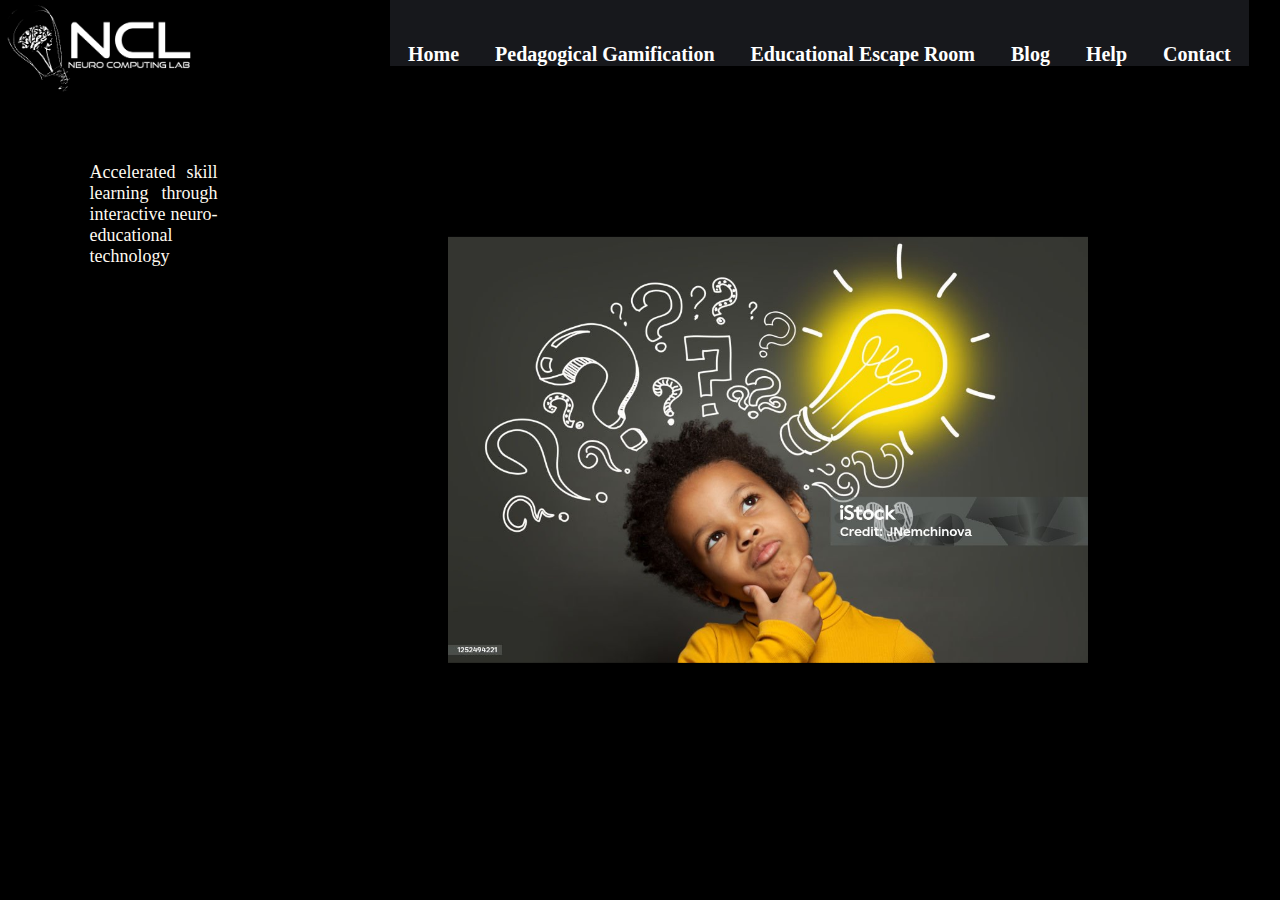
<file: index.html>
<!DOCTYPE html>
<html lang="en">
<head>
    <meta charset="UTF-8">
    <meta name="viewport" content="width=device-width, initial-scale=1.0">
    <link rel="stylesheet" href="css/main.css">
    <link rel="stylesheet" href="css/estilos.css">
    <link rel="stylesheet" href="css/menu.css">
    <link rel="icon" type="image/x-icon" href="img/fav.ico">
    <script src="js/jslider.js"></script>
    <title>Neuro Computing Educational Lab</title>
</head>
<body>
<header>
    <div class="container-one">
        <img src="img/NCL-logo-transparent-2%20(1).png" ALT="NCEL" width="50%"/>
    </div>
    <div class="container-two">
        <nav>
            <ul>
                <li><a href="#">Home</a></li>
                <li><a href="html/pedgame.html">Pedagogical Gamification</a></li>
                <li><a href="html/escaperoom.html">Educational Escape Room</a></li>
                <li><a href="html/blog.html">Blog</a></li>
                <li><a href="html/help.html">Help</a></li>
                <li><a href="html/contact.html">Contact</a></li>

            </ul>
        </nav>
    </div>

</header>
<main>
    <div class="container-one">

    <img src="img/intro.jpg" alt="" class="intro">




    </div>



    <div class="container-two" style="position: absolute; width: 20%; margin-top: 5%; margin-left: 5%">
        <p class="introtext">Accelerated skill learning through interactive
            neuro-educational technology</p>
    </div>


</main>
<footer>
    <div class="container-one">
        <p>
            Footer
        </p>
    </div>
</footer>
</body>
</html>
</file>
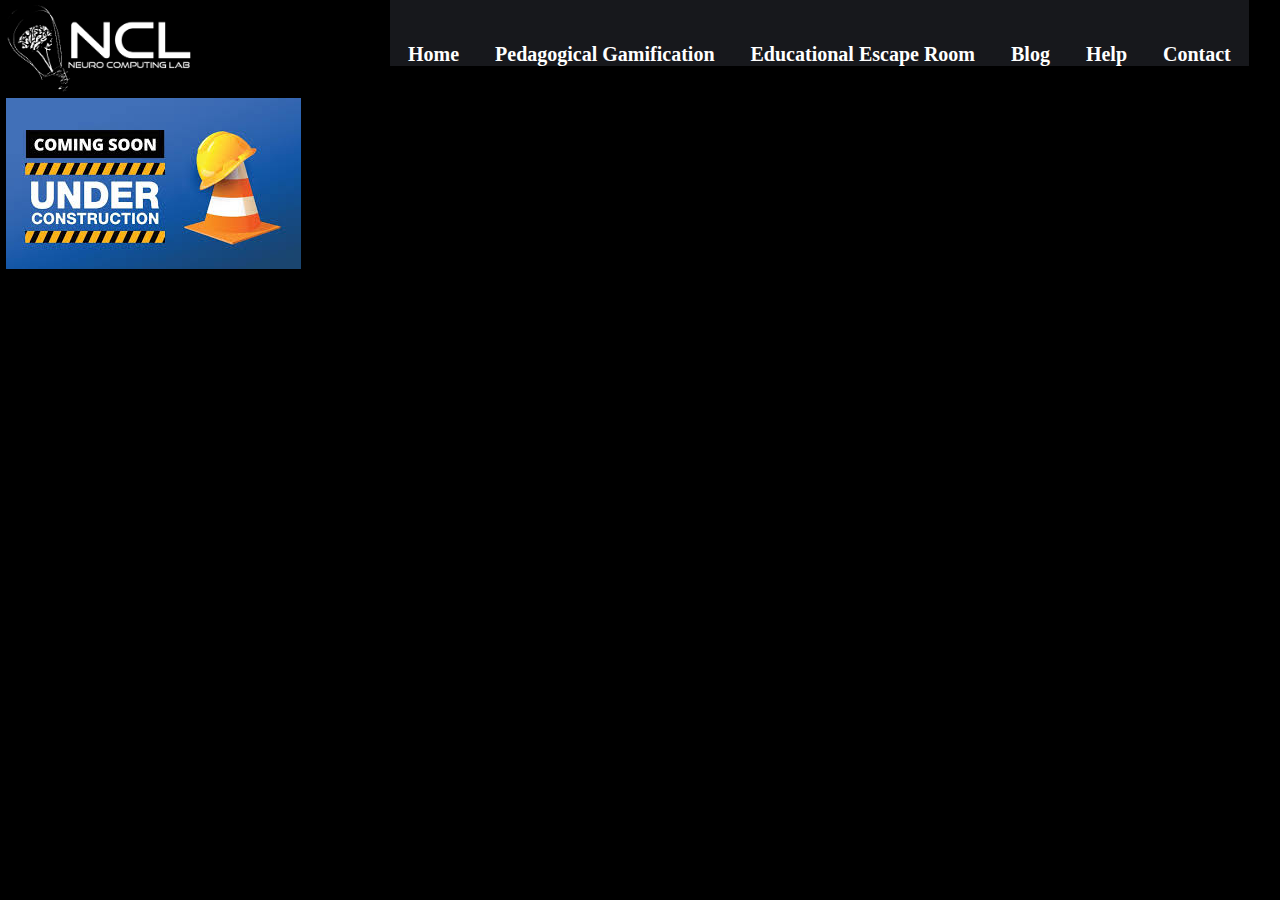
<file: html/blog.html>
<!DOCTYPE html>
<html lang="en">
<head>
    <meta charset="UTF-8">
    <meta name="viewport" content="width=device-width, initial-scale=1.0">
    <link rel="stylesheet" href="../css/main.css">
    <link rel="stylesheet" href="../css/menu.css">
    <link rel="icon" type="image/x-icon" href="../img/fav.ico">
    <title>Neuro Computing Educational Lab</title>
</head>
<body>
<header>
    <div class="container-one">
        <img src="../img/NCL-logo-transparent-2%20(1).png" ALT="NCEL" width="50%"/>
    </div>
    <div class="container-two">
        <nav>
            <ul>
                <li><a href="../index.html">Home</a></li>
                <li><a href="#">Pedagogical Gamification</a></li>
                <li><a href="#">Educational Escape Room</a></li>
                <li><a href="#">Blog</a></li>
                <li><a href="#">Help</a></li>
                <li><a href="#">Contact</a></li>

            </ul>
        </nav>
    </div>

</header>
<main>
    <div class="container-one">
        <img src="../img/underconstrucction.jpg" alt=""/>
    </div>


</main>
<footer>
    <div class="container-one">
        <p>
            Footer
        </p>
    </div>
</footer>
</body>
</html>
</file>
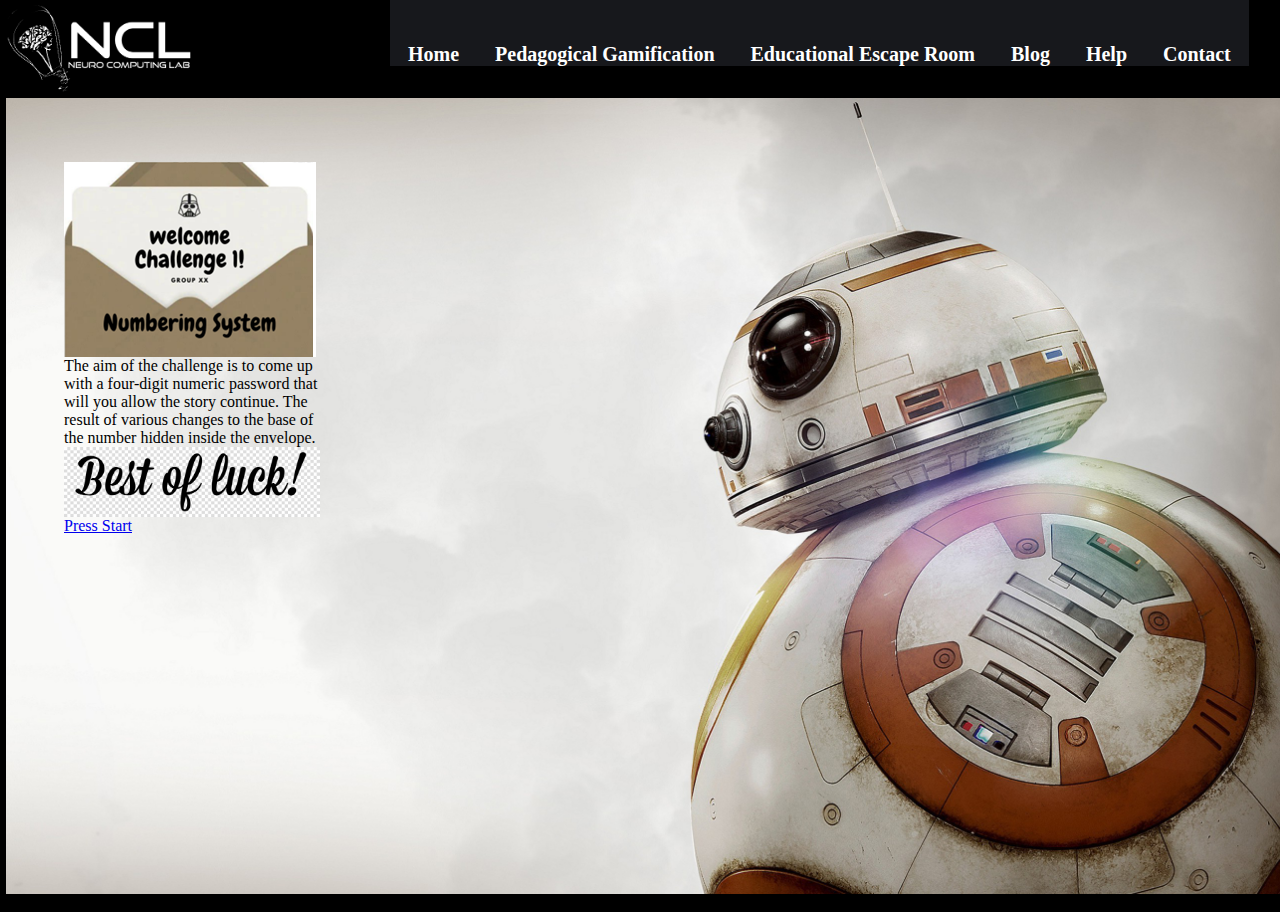
<file: html/escaperoom-page1.html>
<!DOCTYPE html>
<html lang="en">
<head>
    <meta charset="UTF-8">
    <meta name="viewport" content="width=device-width, initial-scale=1.0">
    <link rel="stylesheet" href="../css/escaperoom-page1.css">
    <link rel="stylesheet" href="../css/menu.css">
    <link rel="icon" type="image/x-icon" href="../img/fav.ico">

    <title>Neuro Computing Educational Lab</title>
</head>
<body>
<header>
    <div class="container-one">
        <img src="../img/NCL-logo-transparent-2%20(1).png" ALT="NCEL" width="50%"/>
    </div>
    <div class="container-two">
        <nav>
            <ul>
                <li><a href="../index.html">Home</a></li>
                <li><a href="pedgame.html">Pedagogical Gamification</a></li>
                <li><a href="escaperoom.html">Educational Escape Room</a></li>
                <li><a href="blog.html">Blog</a></li>
                <li><a href="help.html">Help</a></li>
                <li><a href="contact.html">Contact</a></li>

            </ul>
        </nav>
    </div>

</header>
<main>
    <div class="container-one">
        <img src="../img/white-Star-Wars-robot-vehicle-photography-science-fiction-622737-wallhere.com.jpg" alt=""/>
    </div>
    <div class="container-two" style="position: absolute; width: 20%; margin-top: 5%; margin-left: 5%">
        <img src="../img/envelope_challenge.png">
        <p style="color: black">
            The aim of the challenge is to come up with a four-digit numeric password that will you allow the story continue.
            The result of various changes to the base of the number hidden inside the envelope.
        </p>
        <img src="../img/goodluck.jpg" alt="" style="max-height: 50%"/>
       <a href="../game/game.html">Press Start</a>

    </div>


</main>
<footer>
    <div class="container-one">
        <p>
            Footer
        </p>
    </div>
</footer>
</body>
</html>
</file>
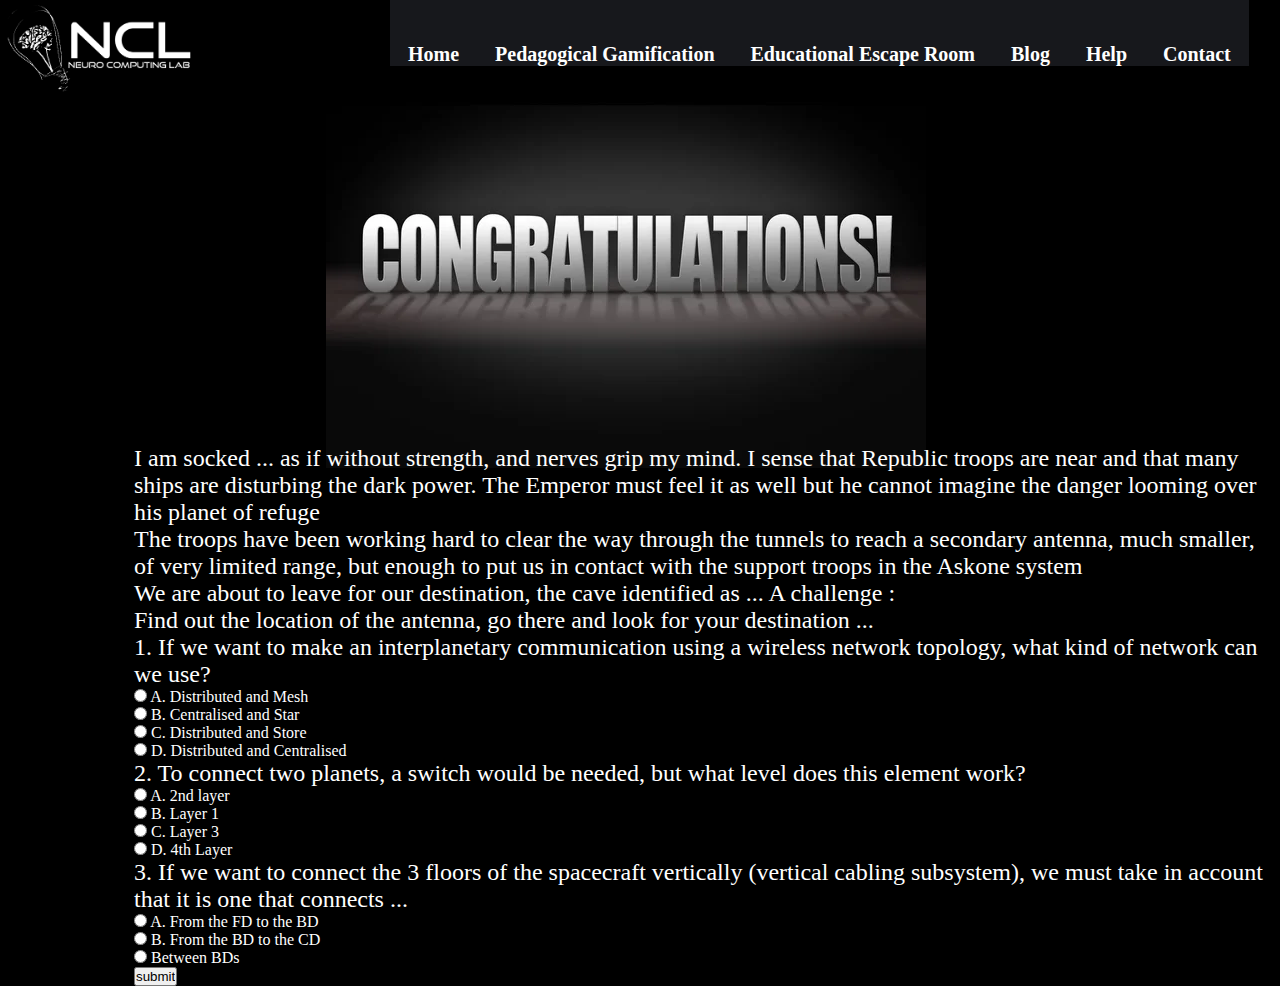
<file: html/escaperoom-page3.html>
<!DOCTYPE html>
<html lang="en">
<head>
    <meta charset="UTF-8">
    <meta name="viewport" content="width=device-width, initial-scale=1.0">
    <link rel="stylesheet" href="../css/escaperoom-page1.css">
    <link rel="stylesheet" href="../css/menu.css">
    <link rel="icon" type="image/x-icon" href="../img/fav.ico">

    <title>Neuro Computing Educational Lab</title>
</head>
<body>
<header>
    <div class="container-one">
        <img src="../img/NCL-logo-transparent-2%20(1).png" ALT="NCEL" width="50%"/>
    </div>
    <div class="container-two">
        <nav>
            <ul>
                <li><a href="../index.html">Home</a></li>
                <li><a href="pedgame.html">Pedagogical Gamification</a></li>
                <li><a href="escaperoom.html">Educational Escape Room</a></li>
                <li><a href="blog.html">Blog</a></li>
                <li><a href="help.html">Help</a></li>
                <li><a href="contact.html">Contact</a></li>

            </ul>
        </nav>
    </div>

</header>
<main>
    <div class="container-one" style="position: absolute; left: 25%; margin-top: 0;">
        <img src="../img/congratulations.jpg" alt=""/>
    </div>
    <div class="container-two" style="position: absolute; left: 10%; margin-top: 25%;">
        <p style="color: white; align-content: center; font-size: x-large"><br>I am socked ... as if without strength, and nerves grip my mind. I sense that Republic
        troops are near and that many ships are disturbing the dark power. The Emperor must feel
         it as well but he cannot imagine the danger looming over his planet of refuge</p>
        <p style="color: white; align-content: center; font-size: x-large">The troops have been working hard to clear the way through the tunnels to reach a
        secondary antenna, much smaller, of very limited range, but enough to put us in contact with the support
        troops in the Askone system</p>
        <p style="color: white; align-content: center; font-size: x-large">We are about to leave for our destination, the cave identified as ... A challenge
        : <br>Find out the location of the antenna, go there and look for your destination ...</br></p>
       <form action="escaperoom-page4.html" id="questions">
        <p><label style="color: white; align-content: center; font-size: x-large" id="q1">1. If we want to make an interplanetary communication using a wireless network topology,
            what kind of network can we use?</label></p>
        <input type="radio" id="id_q1_A" name="q1_answ" value="A-Distributed and Mesh">
        <label for="id_q1_A" style="color: white" class="#labelq1">A. Distributed and Mesh</label><br>
        <input type="radio" id="id_q1_B" name="q1_answ" value="B-Centralised and Star">
        <label for="id_q1_B" style="color: white">B. Centralised and Star</label><br>
        <input type="radio" id="id_q1_C" name="q1_answ" value="C-Distributed and Stored">
        <label for="id_q1_C" style="color: white">C. Distributed and Store</label><br>
        <input type="radio" id="id_q1_D" name="q1_answ" value="D-Distributed and Centralised">

        <label for="id_q1_D" style="color: white">D. Distributed and Centralised</label><br><p><label style="color: white; align-content: center; font-size: x-large">2. To connect two planets, a switch would be needed, but what level does this element work?</label></p>
        <input type="radio" id="id_q2_a" name="q2_answ" value="A-2nd layer">
        <label for="id_q2_a" style="color: white">A. 2nd layer</label><br>
        <input type="radio" id="id_q2_b" name="q2_answ" value="B-Layer 1">
        <label for="id_q2_b" style="color: white">B. Layer 1</label><br>
        <input type="radio" id="id_q2_c" name="q2_answ" value="C-Layer 3">
        <label for="id_q2_c" style="color: white">C. Layer 3</label><br>
        <input type="radio" id="id_q2_d" name="q2_answ" value="D-4th Layer">
        <label for="id_q2_d" style="color: white">D. 4th Layer</label><br>
        <p><label style="color: white; align-content: center; font-size: x-large">3. If we want to connect the 3 floors of the spacecraft vertically (vertical cabling
            subsystem), we must take in account that it is one that connects ...</label></p>
        <input type="radio" id="id_q3_a" name="q3_answ" value="From the FD to the BD">
        <label style="color: white" for="id_q3_a">A. From the FD to the BD</label><br>
        <input type="radio" id="id_q3_b" name="q3_answ" value="From the BD to the CD">
        <label for="id_q3_b" style="color: white">B. From the BD to the CD</label><br>
        <input type="radio" id="id_q3_c" name="q3_answ" value="From FDs">
        <label for="id_q3_c" style="color: white">Between BDs</label><br>
        <input type="submit" value="submit">
       </form>


    </div>




</main>
<footer>
    <div class="container-one">
        <p>
            Footer
        </p>
    </div>
</footer>
</body>

</html>
</file>
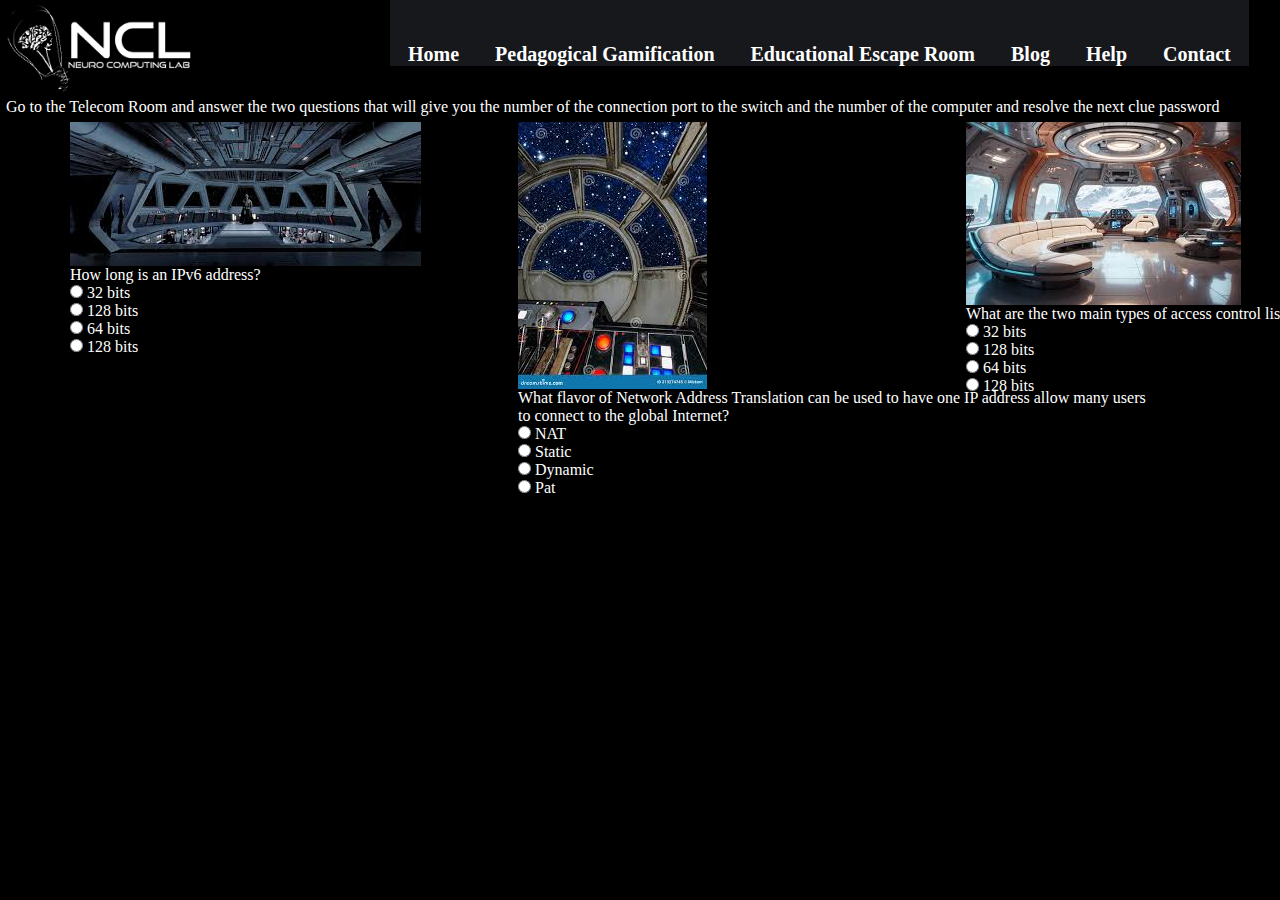
<file: html/escaperoom-page4.html>
<!DOCTYPE html>
<html lang="en" xmlns="http://www.w3.org/1999/html">
<head>
    <meta charset="UTF-8">
    <meta name="viewport" content="width=device-width, initial-scale=1.0">
    <link rel="stylesheet" href="../css/escaperoom-page1.css">
    <link rel="stylesheet" href="../css/menu.css">
    <link rel="icon" type="image/x-icon" href="../img/fav.ico">

    <title>Neuro Computing Educational Lab</title>
    <style>
        label{
            color: white;
        }
    </style>
</head>
<body>
<header>
    <div class="container-one">
        <img src="../img/NCL-logo-transparent-2%20(1).png" ALT="NCEL" width="50%"/>
    </div>
    <div class="container-two">
        <nav>
            <ul>
                <li><a href="../index.html">Home</a></li>
                <li><a href="pedgame.html">Pedagogical Gamification</a></li>
                <li><a href="escaperoom.html">Educational Escape Room</a></li>
                <li><a href="blog.html">Blog</a></li>
                <li><a href="help.html">Help</a></li>
                <li><a href="contact.html">Contact</a></li>

            </ul>
        </nav>
    </div>

</header>
<main>
    <div class="container-one">
        <p style="color: white">Go to the Telecom Room and answer the two questions that will give you
            the number of the connection port to the switch and the number of the computer and resolve the next clue password</p>
    </div>
    <div class="container-two">



           <div style="position: absolute; left: 5%; width: 50%">
               <form action="escaperoom-page5.html" id="room1" name="room1" onclick="document.room1.submit();">
               <img src="../img/room1.jpg" alt=""/>
               <label>How long is an IPv6 address?</label><br>
               <input type="radio" id="q1a" name="q1answ" value="32bits">
               <label for="q1a">32 bits</label><br>
               <input type="radio" id="q1b" name="q1answ" value="128bits">
               <label for="q1a">128 bits</label><br>
               <input type="radio" id="q1c" name="q1answ" value="64bits">
               <label for="q1a">64 bits</label><br>
               <input type="radio" id="q1d" name="q1answ" value="128bits">
               <label for="q1a">128 bits</label><br>
               </form>

           </div>

           <div style="position: absolute; left: 40%; width: 50%">
               <form action="escaperoom-page5.html" id="room2" name="room2">
               <img src="../img/room2.jpg" alt="" onclick="document.room2.submit();"/>
               <label>What flavor of Network Address Translation can be used to have one IP address allow
                   many users to connect to the global Internet?</label><br>
               <input type="radio" id="q2a" name="q1answ" value="NAT">
               <label for="q1a">NAT</label><br>
               <input type="radio" id="q2b" name="q1answ" value="statoc">
               <label for="q1a">Static</label><br>
               <input type="radio" id="q2c" name="q1answ" value="Dynamic">
               <label for="q1a">Dynamic</label><br>
               <input type="radio" id="q2d" name="q1answ" value="PAT">
               <label for="q1a">Pat</label><br>
               </form>
           </div>
           <div style="position: absolute; left: 75%; width: 50%">
               <form action="escaperoom-page5.html" id="room3" name="room3" onclick="document.room3.submit()";>
               <img src="../img/romm3.jpg" alt=""/>
               <label>What are the two main types of access control lists (ACLs)?</label><br>
               <input type="radio" id="q3a" name="q1answ" value="Standard">
               <label for="q1a">32 bits</label><br>
               <input type="radio" id="q3b" name="q1answ" value="IEEE">
               <label for="q1a">128 bits</label><br>
               <input type="radio" id="q3c" name="q1answ" value="Extended">
               <label for="q1a">64 bits</label><br>
               <input type="radio" id="q4d" name="q1answ" value="Specialized">
               <label for="q1a">128 bits</label><br>
               </form>
           </div>



    </div>




</main>
<footer>
    <div class="container-one">
        <p>
            Footer
        </p>
    </div>
</footer>
</body>
</html>
</file>
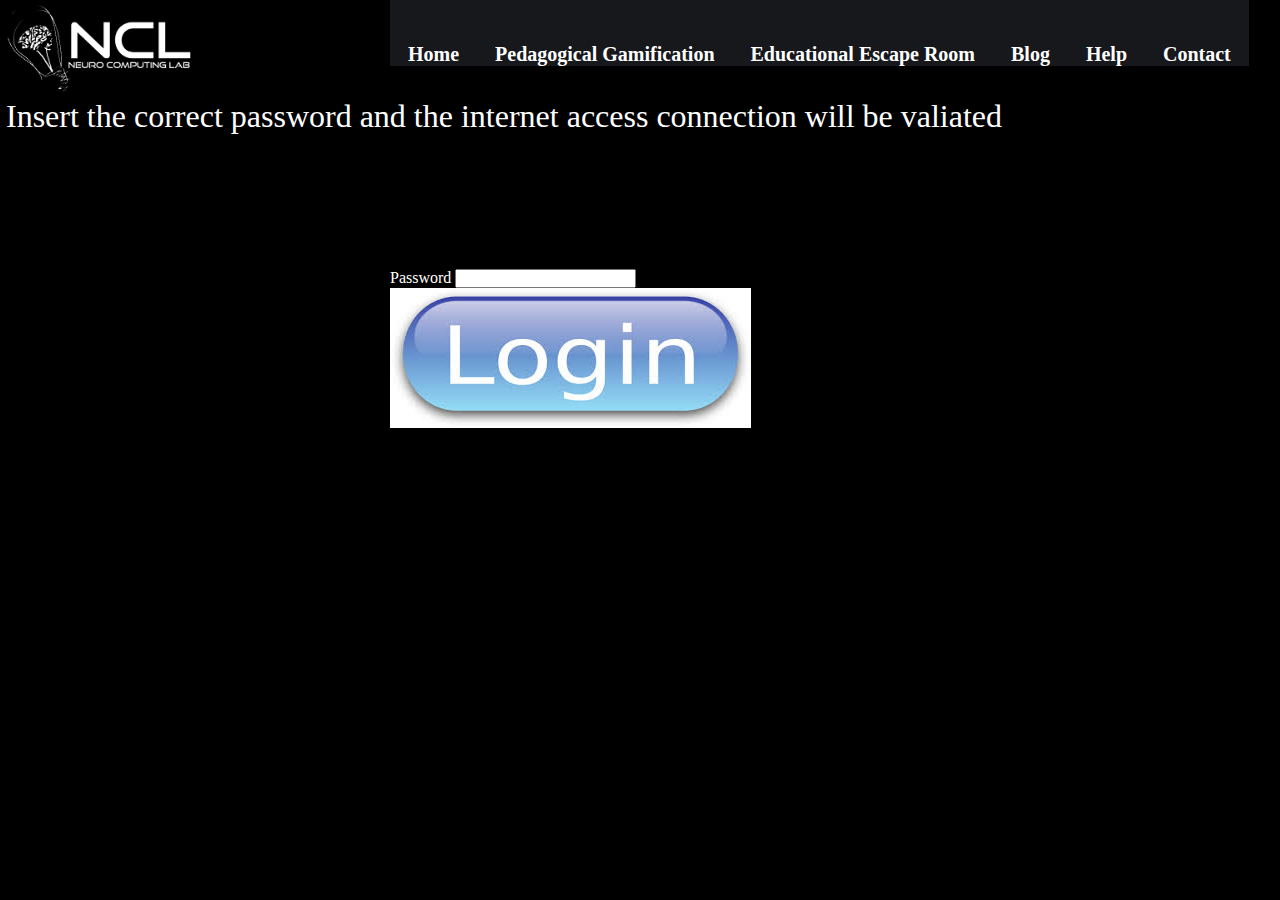
<file: html/escaperoom-page5.html>
<!DOCTYPE html>
<html lang="en">
<head>
    <meta charset="UTF-8">
    <meta name="viewport" content="width=device-width, initial-scale=1.0">
    <link rel="stylesheet" href="../css/escaperoom-page1.css">
    <link rel="stylesheet" href="../css/menu.css">
    <link rel="icon" type="image/x-icon" href="../img/fav.ico">

    <title>Neuro Computing Educational Lab</title>
    <style>
        label{
            color: white;
        }
    </style>
</head>
<body>
<header>
    <div class="container-one">
        <img src="../img/NCL-logo-transparent-2%20(1).png" ALT="NCEL" width="50%"/>
    </div>
    <div class="container-two">
        <nav>
            <ul>
                <li><a href="../index.html">Home</a></li>
                <li><a href="pedgame.html">Pedagogical Gamification</a></li>
                <li><a href="escaperoom.html">Educational Escape Room</a></li>
                <li><a href="blog.html">Blog</a></li>
                <li><a href="help.html">Help</a></li>
                <li><a href="contact.html">Contact</a></li>

            </ul>
        </nav>
    </div>

</header>
<main>
    <div class="container-one">
        <p style="color: white; font-size: xx-large">Insert the correct password and the internet access connection will be valiated</p>
    </div>
    <div class="container-two">


       <form action="escaperoom-page6.html" id="connect" name="connect">
           <div style="position: absolute; margin-left: 30%; margin-top: 10%">

               <label>Password</label>
               <input type="password" id="pass" name="password" required>
               <img src="../img/login.jpg" alt="" onclick="document.connect.submit();"/>

           </div>



       </form>

    </div>




</main>
<footer>
    <div class="container-one">
        <p>
            Footer
        </p>
    </div>
</footer>
</body>
</html>
</file>
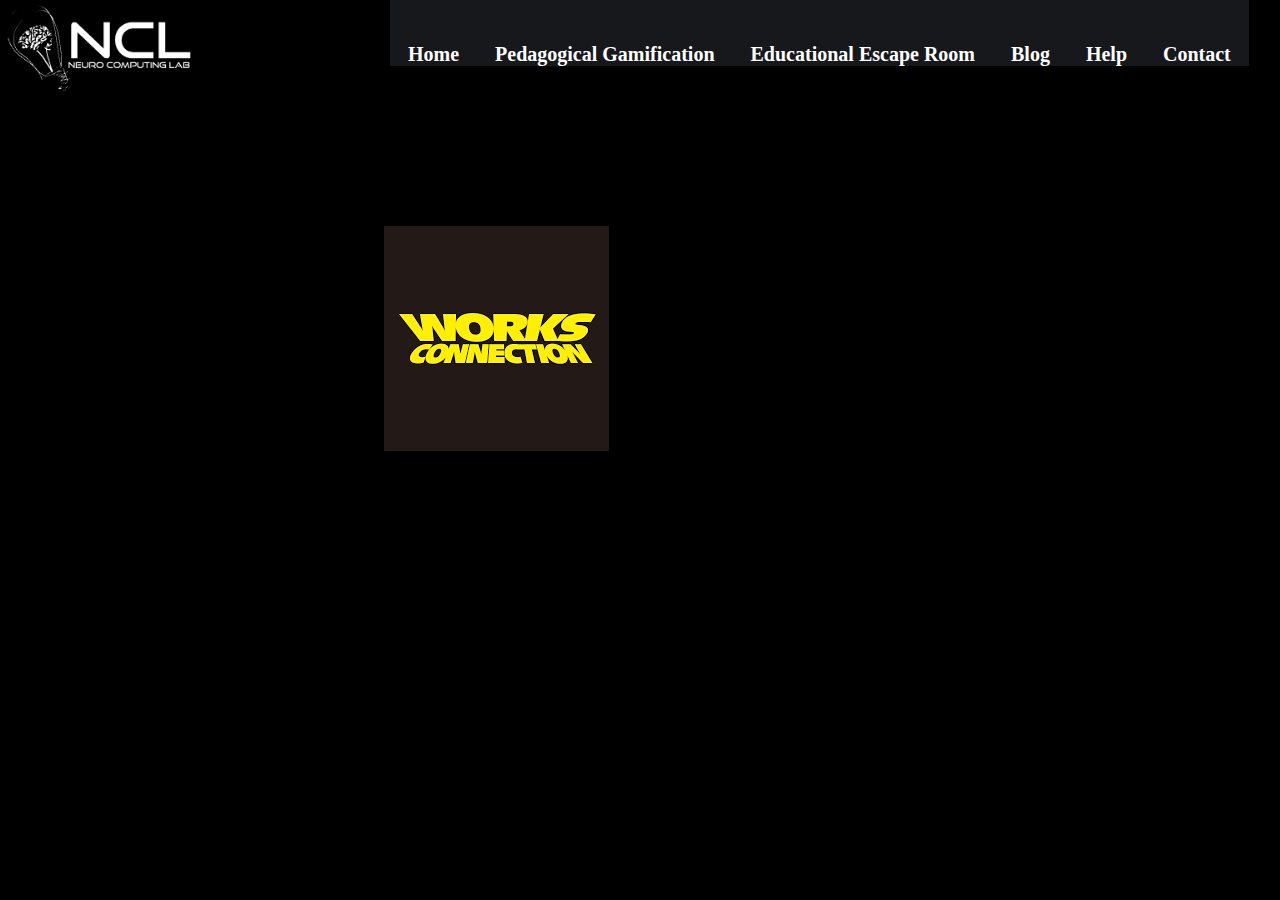
<file: html/escaperoom-page6.html>
<!DOCTYPE html>
<html lang="en">
<head>
    <meta charset="UTF-8">
    <meta name="viewport" content="width=device-width, initial-scale=1.0">
    <link rel="stylesheet" href="../css/escaperoom-page1.css">
    <link rel="stylesheet" href="../css/menu.css">
    <link rel="icon" type="image/x-icon" href="../img/fav.ico">

    <title>Neuro Computing Educational Lab</title>
    <style>
        label{
            color: white;
        }
    </style>
</head>
<body>
<header>
    <div class="container-one">
        <img src="../img/NCL-logo-transparent-2%20(1).png" ALT="NCEL" width="50%"/>
    </div>
    <div class="container-two">
        <nav>
            <ul>
                <li><a href="../index.html">Home</a></li>
                <li><a href="pedgame.html">Pedagogical Gamification</a></li>
                <li><a href="escaperoom.html">Educational Escape Room</a></li>
                <li><a href="blog.html">Blog</a></li>
                <li><a href="help.html">Help</a></li>
                <li><a href="contact.html">Contact</a></li>

            </ul>
        </nav>
    </div>

</header>
<main>
    <div class="container-one" style="position: absolute; margin-left: 30%; margin-top: 10%">
        <img src="../img/connectionsworks.png" alt=""/>
    </div>
    <div class="container-two">


    </div>








</main>
<footer>
    <div class="container-one">
        <p>
            Footer
        </p>
    </div>
</footer>
</body>
</html>
</file>
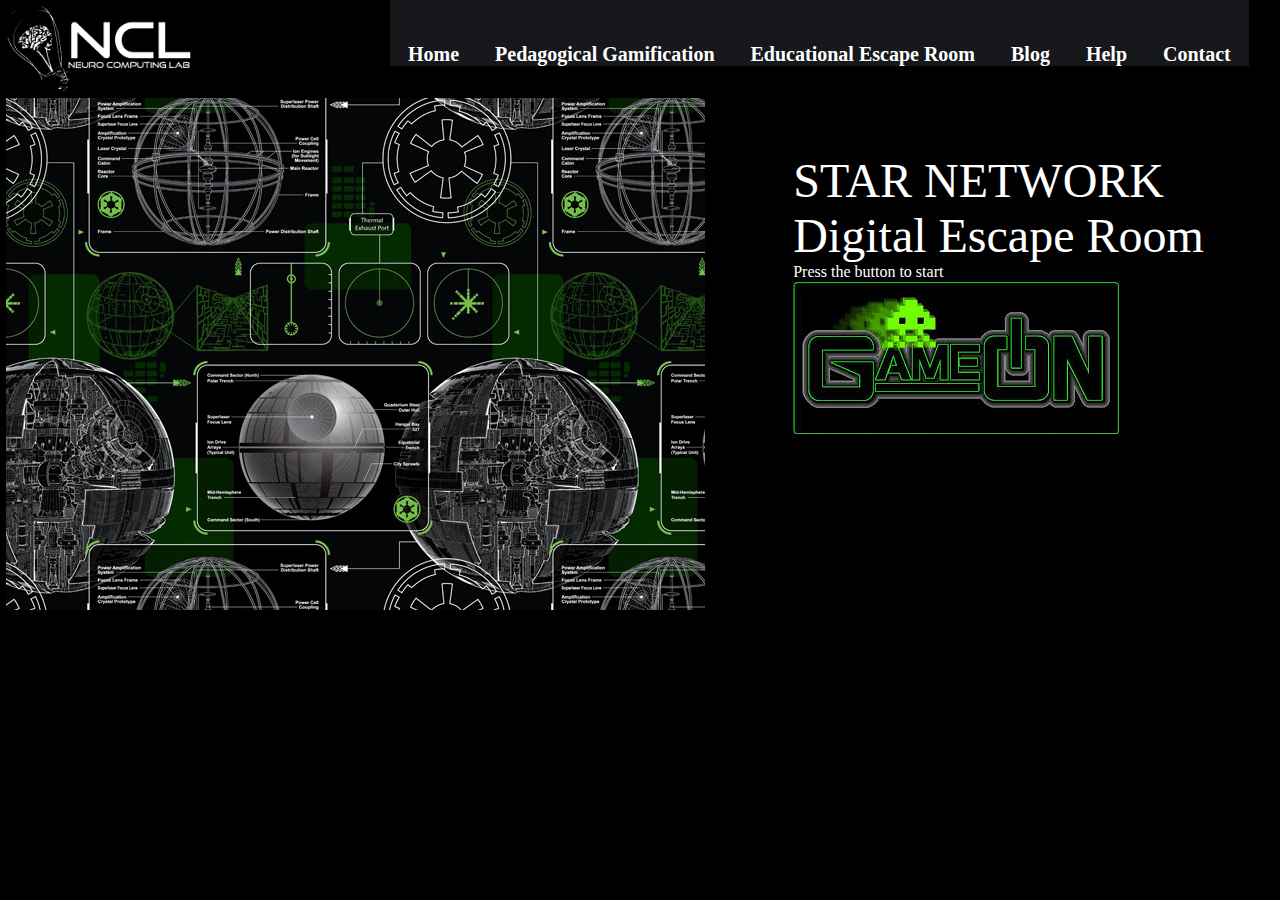
<file: html/escaperoom.html>
<!DOCTYPE html>
<html lang="en">
<head>
    <meta charset="UTF-8">
    <meta name="viewport" content="width=device-width, initial-scale=1.0">
    <link rel="stylesheet" href="../css/escaperoom.css">
    <link rel="stylesheet" href="../css/menu.css">
    <link rel="icon" type="image/x-icon" href="../img/fav.ico">
    <title>Neuro Computing Educational Lab</title>
</head>
<body>
<header>
    <div class="container-one">
        <img src="../img/NCL-logo-transparent-2%20(1).png" ALT="NCEL" width="50%"/>
    </div>
    <div class="container-two">
        <nav>
            <ul>
                <li><a href="../index.html">Home</a></li>
                <li><a href="pedgame.html">Pedagogical Gamification</a></li>
                <li><a href="escaperoom.html">Educational Escape Room</a></li>
                <li><a href="blog.html">Blog</a></li>
                <li><a href="help.html">Help</a></li>
                <li><a href="contact.html">Contact</a></li>

            </ul>
        </nav>
    </div>

</header>
<main>
    <div class="container-one">
        <img src="../img/StarWars-Network.jpg" alt=""/>
    </div>
    <div class="container-two">
        <p style="color: white; font-size: xxx-large"> <br>STAR NETWORK
        </p>
        <p style="color: white; font-size: xxx-large"> Digital Escape Room
        </p>
        <p style="color: white">Press the button to start</p>
        <img onclick="location.href='escaperoom-page1.html';" src="../img/game-on.jpg" alt="Game ON"/></link>
    </div>


</main>
<footer>
    <div class="container-one">
        <p>
            Footer
        </p>
    </div>
</footer>
</body>
</html>
</file>
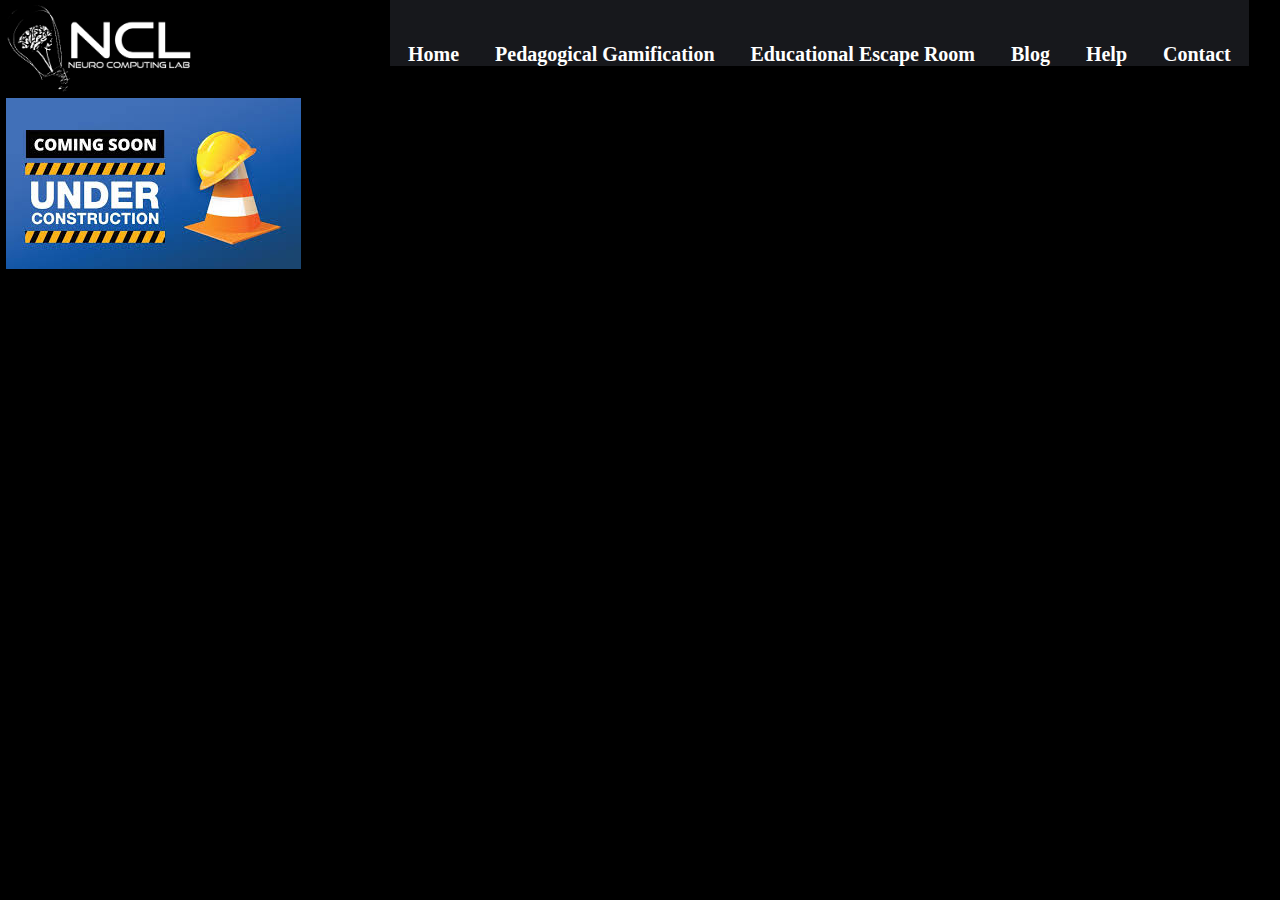
<file: html/help.html>
<!DOCTYPE html>
<html lang="en">
<head>
    <meta charset="UTF-8">
    <meta name="viewport" content="width=device-width, initial-scale=1.0">
    <link rel="stylesheet" href="../css/main.css">
    <link rel="stylesheet" href="../css/menu.css">
    <link rel="icon" type="image/x-icon" href="../img/fav.ico">
    <title>Neuro Computing Educational Lab</title>
</head>
<body>
<header>
    <div class="container-one">
        <img src="../img/NCL-logo-transparent-2%20(1).png" ALT="NCEL" width="50%"/>
    </div>
    <div class="container-two">
        <nav>
            <ul>
                <li><a href="../index.html">Home</a></li>
                <li><a href="pedgame.html">Pedagogical Gamification</a></li>
                <li><a href="escaperoom.html">Educational Escape Room</a></li>
                <li><a href="blog.html">Blog</a></li>
                <li><a href="help.html">Help</a></li>
                <li><a href="contact.html">Contact</a></li>

            </ul>
        </nav>
    </div>

</header>
<main>
    <div class="container-one">
        <img src="../img/underconstrucction.jpg" alt=""/>
    </div>


</main>
<footer>
    <div class="container-one">
        <p>
            Footer
        </p>
    </div>
</footer>
</body>
</html>
</file>
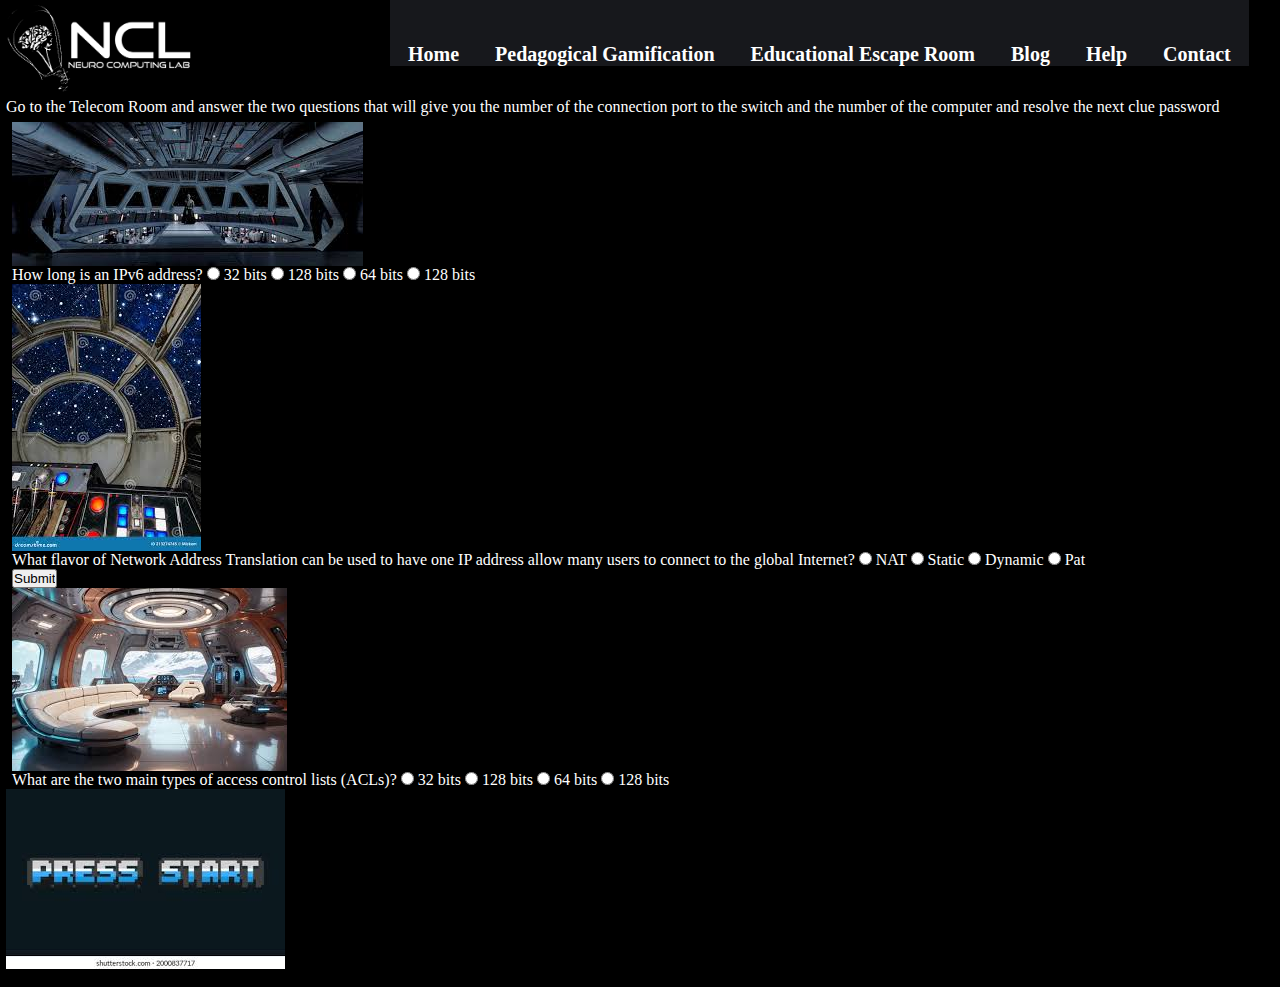
<file: img/escaperoom-page4.html>
<!DOCTYPE html>
<html lang="en">
<head>
    <meta charset="UTF-8">
    <meta name="viewport" content="width=device-width, initial-scale=1.0">
    <link rel="stylesheet" href="../css/escaperoom-page1.css">
    <link rel="stylesheet" href="../css/menu.css">
    <link rel="icon" type="image/x-icon" href="../img/fav.ico">

    <title>Neuro Computing Educational Lab</title>
    <style>
        label{
            color: white;
        }
    </style>
</head>
<body>
<header>
    <div class="container-one">
        <img src="../img/NCL-logo-transparent-2%20(1).png" ALT="NCEL" width="50%"/>
    </div>
    <div class="container-two">
        <nav>
            <ul>
                <li><a href="../index.html">Home</a></li>
                <li><a href="#">Pedagogical Gamification</a></li>
                <li><a href="#">Educational Escape Room</a></li>
                <li><a href="#">Blog</a></li>
                <li><a href="#">Help</a></li>
                <li><a href="#">Contact</a></li>

            </ul>
        </nav>
    </div>

</header>
<main>
    <div class="container-one">
        <p style="color: white">Go to the Telecom Room and answer the two questions that will give you
            the number of the connection port to the switch and the number of the computer and resolve the next clue password</p>
    </div>
    <div class="container-two">


       <form action="">
           <div>
               <img src="../img/room1.jpg" alt=""/>
               <label>How long is an IPv6 address?</label>
               <input type="radio" id="q1a" name="q1answ" value="32bits">
               <label for="q1a">32 bits</label>
               <input type="radio" id="q1b" name="q1answ" value="128bits">
               <label for="q1a">128 bits</label>
               <input type="radio" id="q1c" name="q1answ" value="64bits">
               <label for="q1a">64 bits</label>
               <input type="radio" id="q1d" name="q1answ" value="128bits">
               <label for="q1a">128 bits</label>

           </div>

           <div>

               <img src="../img/room2.jpg" alt=""/>
               <label>What flavor of Network Address Translation can be used to have one IP address allow
                   many users to connect to the global Internet?</label>
               <input type="radio" id="q2a" name="q1answ" value="NAT">
               <label for="q1a">NAT</label>
               <input type="radio" id="q1b" name="q1answ" value="statoc">
               <label for="q1a">Static</label>
               <input type="radio" id="q1c" name="q1answ" value="Dynamic">
               <label for="q1a">Dynamic</label>
               <input type="radio" id="q1d" name="q1answ" value="PAT">
               <label for="q1a">Pat</label>

           </div>
           <div>
               <input type="submit"><img src="../img/romm3.jpg" alt=""/>
               <label>What are the two main types of access control lists (ACLs)?</label>
               <input type="radio" id="q3a" name="q1answ" value="Standard">
               <label for="q1a">32 bits</label>
               <input type="radio" id="q3b" name="q1answ" value="IEEE">
               <label for="q1a">128 bits</label>
               <input type="radio" id="q3c" name="q1answ" value="Extended">
               <label for="q1a">64 bits</label>
               <input type="radio" id="q4d" name="q1answ" value="Specialized">
               <label for="q1a">128 bits</label>

           </div>

        <img src="../img/pressstart.jpg">
       </form>

    </div>




</main>
<footer>
    <div class="container-one">
        <p>
            Footer
        </p>
    </div>
</footer>
</body>
</html>
</file>
<file: css/main.css>
/** use grid to create flexible grids **/
body {
   /** display: grid;
    grid-auto-flow: column;
    gap: 6px; **/
    background-color: black;
}

header{
    display: grid;
    grid-auto-flow: column;
    grid: auto/30% auto;

}

main{

    display: grid;
    grid-auto-flow: column;
    grid: auto/auto;
    gap: 6px;
}

footer{
    display: grid;
    grid-auto-flow: column;
    grid: auto / auto;
}

div {
    border: 0 solid #ffffff;
    margin-left: 6px;
}

div.container-one{
    align-content: center;

}

@media screen and (max-width: 768px) {
    body {
        grid-auto-flow: row;
    }
}

@media screen and (max-width: 1100px) {
    body {
        grid-auto-flow: row;
    }
}

@media screen and (max-width: 900px) {
    body {
        grid-auto-flow: row;
    }
}

@media screen and (max-width: 720px) {


}

/** make images responsive **/
img {
    display: block;
    max-width: 100%;
}

.intro{
    display: block;
    max-width: 100%;
    width: 50%;
    position: absolute;
    top: 50%;
    left: 60%;
    transform: translate(-50%, -50%);
}

p.introtext{
    color: floralwhite;
    font-size: large;
    position: absolute;
    top: 50%;
    left: 10%;
    text-align: justify;
    width: 50%;
}
</file>
<file: css/estilos.css>
#slider{
    margin: 0 auto;
    width: 800px;
    height: 500px;
    overflow:hidden;
    background-color: black;
}
/** Values of the images **/
#slider img{
    margin: 0 auto;
    -moz-transition: opacity 2s;
    -webkit-transition: opacity 2s;
    transition: opacity 2s;
    width: 800px;
    height: 500px;
    position: absolute;
    opacity: 0;
}

/** First image actived **/
#slider img:nth-child(1){
    opacity: 1;
}

table{
    margin: 0 auto;
    width: 800px;
    height: auto;
    overflow:hidden;
    background-color: white;
    border: 0;
}

#izquierda{
    text-align: right;
}
#derecha{
    text-align: left;
}
</file>
<file: css/menu.css>
*{
    margin: 0;
    padding: 0;
    box-sizing: border-box;
}

nav{
    display: grid;
    grid: auto/auto;
    background-color:#17181C;
    text-align: center;
    float: left;


}

nav ul{
    list-style: none;
    display: inline-block;
    padding:0;
}

nav ul li{
    float: left;
    margin-top: 5%;
}


nav ul li a {
    color: white;
    font-weight: bold;
    text-decoration: none;
    font-size: 20px;
    padding: 18px;
}

nav ul li a:hover{
    background-color: #929fb3;
}
</file>
<file: css/escaperoom-page1.css>
/** use grid to create flexible grids **/
body {
    /** display: grid;
     grid-auto-flow: column;
     gap: 6px; **/
    background-color: black;
}

header{
    display: grid;
    grid-auto-flow: column;
    grid: auto/30% auto;

}

main{

    display: grid;
    grid-auto-flow: column;
    grid: auto/auto;
    gap: 6px;
}
footer{
    display: grid;
    grid-auto-flow: column;
    grid: auto / auto;
}

div {
    border: 0 solid #ffffff;
    margin-left: 6px;
}

@media screen and (max-width: 768px) {
    body {
        grid-auto-flow: row;
    }
}

@media screen and (max-width: 1100px) {
    body {
        grid-auto-flow: row;
    }
}

@media screen and (max-width: 900px) {
    body {
        grid-auto-flow: row;
    }
}

@media screen and (max-width: 720px) {


}

/** make images responsive **/
img {
    display: block;
    max-width: 100%;

}
</file>
<file: css/escaperoom.css>
/** use grid to create flexible grids **/
body {
    /** display: grid;
     grid-auto-flow: column;
     gap: 6px; **/
    background-color: black;
}

header{
    display: grid;
    grid-auto-flow: column;
    grid: auto/30% auto;

}

main{

    display: grid;
    grid-auto-flow: row;
    grid: auto/auto auto;
    gap: 6px;
}
footer{
    display: grid;
    grid-auto-flow: column;
    grid: auto / auto;
}

div {
    border: 0 solid #ffffff;
    margin-left: 6px;
}

@media screen and (max-width: 768px) {
    body {
        grid-auto-flow: row;
    }
}

@media screen and (max-width: 1100px) {
    body {
        grid-auto-flow: row;
    }
}

@media screen and (max-width: 900px) {
    body {
        grid-auto-flow: row;
    }
}

@media screen and (max-width: 720px) {


}

/** make images responsive **/
img {
    display: block;
    max-width: 100%;
}

.main__container{
    /**margin: 30px auto 30px auto;
    border: solid 1px black; **/
}

.main__container img {

    position: absolute;

}

.sobreposition{
    position:absolute;
    margin: 20px 0 30px 60px;
    border: solid 1px black;
    box-shadow: 0px 0px 6px #000;
}

.sobreposition p{
    text-align: center;
    color: white;
    text-shadow: 2px 2px 3px #000;
}

.sobreposition button{
    border: none;
    color: white;
    background-color: black;
    margin: 30px 90px 3px 55px;
    padding: 9px 30px 9px 30px;
}
</file>
